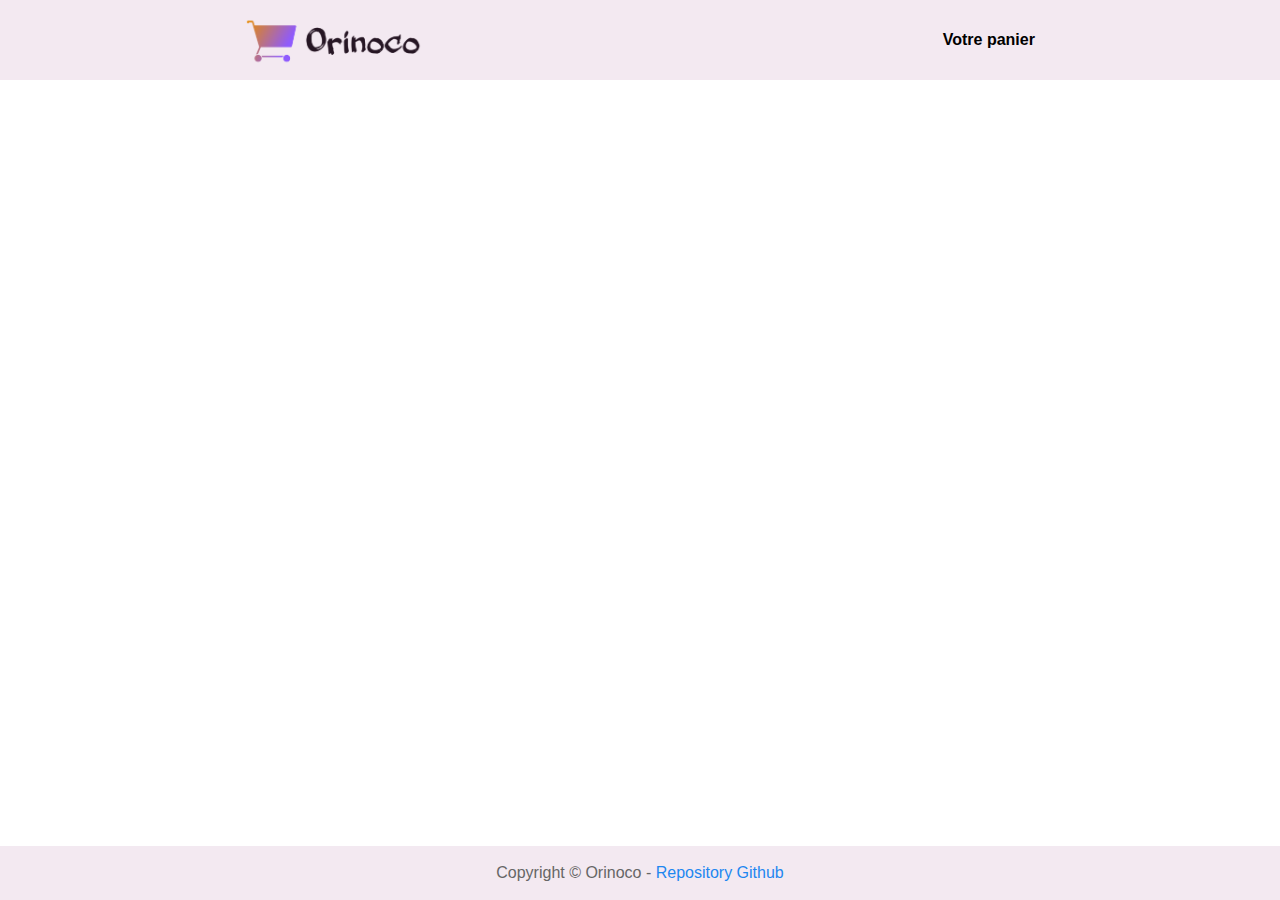
<file: index.html>
<!DOCTYPE html>
<html lang="fr">
<head>
    <meta charset="UTF-8">
    <meta http-equiv="X-UA-Compatible" content="IE=edge">
    <meta name="viewport" content="width=device-width, initial-scale=1.0">
    <title>Orinoco</title>

    <link rel="icon" type="image/png" href="assets/img/favicon.png" />

    <link rel="stylesheet" href="assets/css/uikit.min.css">
    <link rel="stylesheet" href="assets/css/default.css">

    <script src="assets/js/uikit.min.js" defer></script>
    <script src="assets/js/uikit-icons.min.js" defer></script>
    <script src="assets/js/index.js" defer></script>
</head>
<body>
    <header>

        <a href="/" aria-label="Accueil logo"><img class="logo" src="assets/img/logo.png" alt="Logo Orinoco"></a>

        <nav>
            <ul>
                <li><a href="panier.html" aria-label="Panier">Votre panier</a></li>
            </ul>
        </nav>
    </header>

    <main class="uk-container-large uk-margin-large-top uk-margin-large-bottom">

        <div id="articles--list" class="articles" uk-grid></div>

        <template id="articles">
                
            <a href="" id="article--link" class="uk-width-1-3@l uk-width-1-2@m uk-width-1-1@s article">
                <div class="uk-card uk-card-default">
                    <div class="uk-card-media-top">
                        <img id="article--img" src="" alt="">
                    </div>
                    <div class="uk-card-body">
                        <h3 id="article--title" class="uk-card-title title-card"> <span id="article--price" class="uk-badge"></span></h3>
                        <p id="article--description"></p>
                    </div>
                </div>
            </a>
            
        </template>

    </main>

    <footer>
        <p>Copyright &copy; Orinoco - <a href="https://github.com/stevenoyer/StevenOyer_05_21062021" target="_blank">Repository Github</a></p>
    </footer>
</body>
</html>
</file>
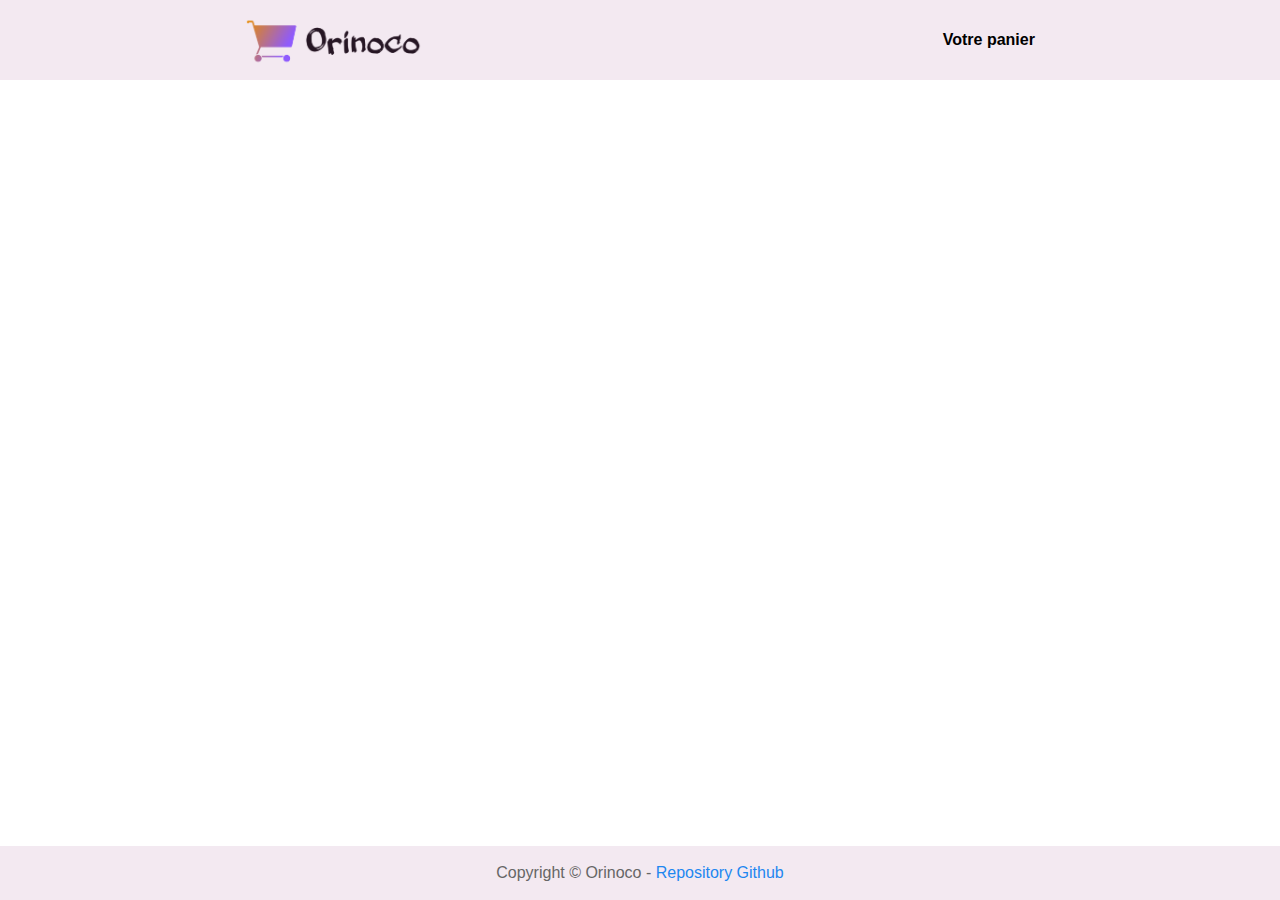
<file: confirmation.html>
<!DOCTYPE html>
<html lang="fr">
<head>
    <meta charset="UTF-8">
    <meta http-equiv="X-UA-Compatible" content="IE=edge">
    <meta name="viewport" content="width=device-width, initial-scale=1.0">
    <title>Orinoco</title>

    <link rel="icon" type="image/png" href="assets/img/favicon.png" />

    <link rel="stylesheet" href="assets/css/uikit.min.css">
    <link rel="stylesheet" href="assets/css/default.css">

    <script src="assets/js/uikit.min.js" defer></script>
    <script src="assets/js/uikit-icons.min.js" defer></script>
    <script src="assets/js/order.js" defer></script>
</head>
<body>
    <header>

        <a href="/" aria-label="Accueil logo"><img class="logo" src="assets/img/logo.png" alt="Logo Orinoco"></a>

        <nav>
            <ul>
                <li><a href="panier.html" aria-label="Panier">Votre panier</a></li>
            </ul>
        </nav>
    </header>

    <main class="uk-container-large uk-margin-large-top uk-margin-large-bottom">

        
        <div class="uk-card uk-card-default uk-card-body uk-width-1-1">
            <h3 class="uk-card-title">Félicitation, votre commande est validée !</h3>
            <p>Voici le numéro de votre commande <span id="orderCommand"></span>. Veuillez bien le conserver.</p>
            <p>Orinoco vous remercie pour votre visite !</p>
            <p>À bientôt !</p>
            <a href="index.html">Retour à l'accueil</a>
        </div>

    </main>

    <footer>
        <p>Copyright &copy; Orinoco - <a href="https://github.com/stevenoyer/StevenOyer_05_21062021" target="_blank">Repository Github</a></p>
    </footer>
</body>
</html>
</file>
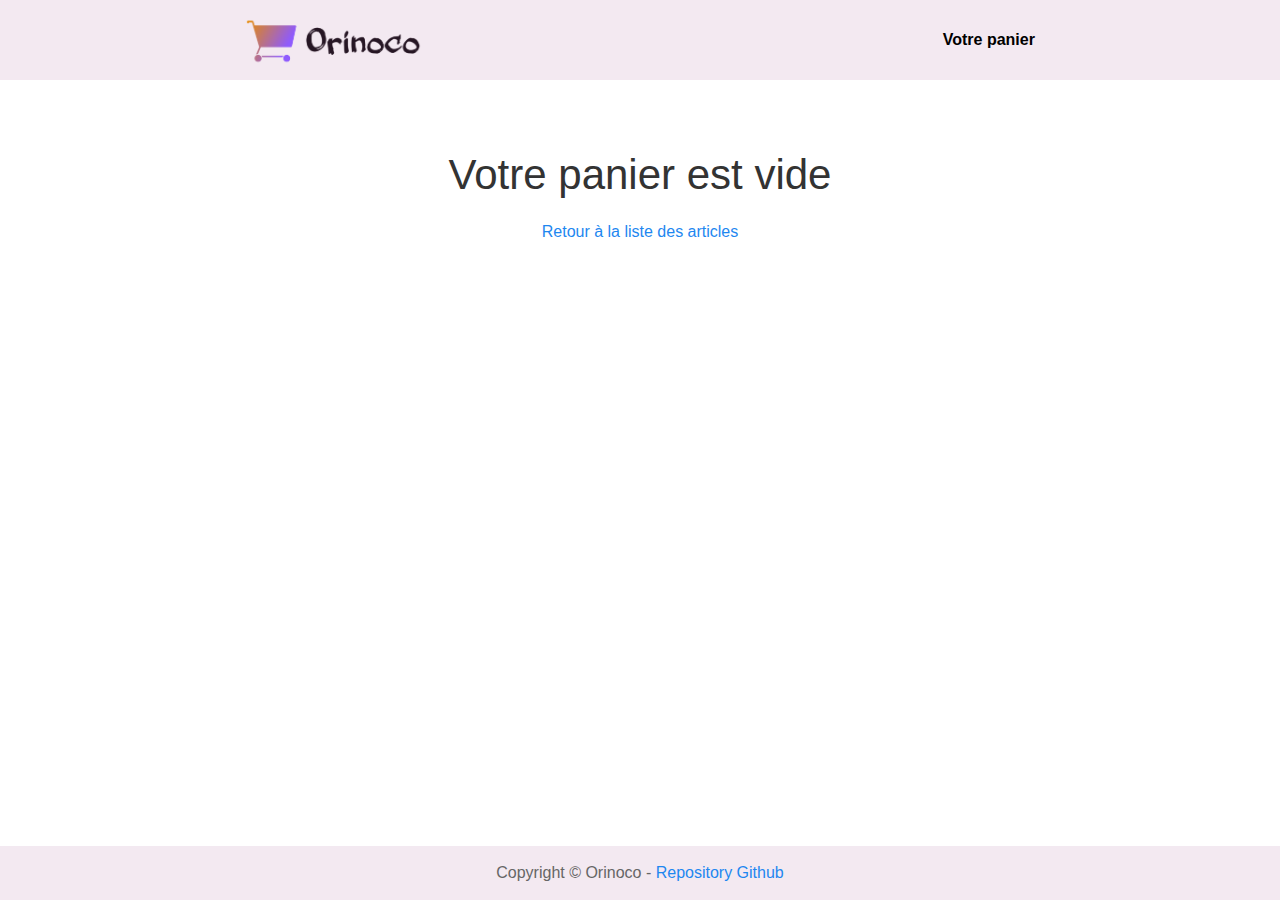
<file: panier.html>
<!DOCTYPE html>
<html lang="fr">
<head>
    <meta charset="UTF-8">
    <meta http-equiv="X-UA-Compatible" content="IE=edge">
    <meta name="viewport" content="width=device-width, initial-scale=1.0">
    <title>Orinoco</title>

    <link rel="icon" type="image/png" href="assets/img/favicon.png" />

    <link rel="stylesheet" href="assets/css/uikit.min.css">
    <link rel="stylesheet" href="assets/css/default.css">

    <script src="assets/js/uikit.min.js" defer></script>
    <script src="assets/js/uikit-icons.min.js" defer></script>
    <script src="assets/js/cart.js" defer></script>
</head>
<body>
    <header>

        <a href="/" aria-label="Accueil logo"><img class="logo" src="assets/img/logo.png" alt="Logo Orinoco"></a>

        <nav>
            <ul>
                <li><a href="panier.html" aria-label="Panier">Votre panier</a></li>
            </ul>
        </nav>
    </header>

    <main class="uk-container-large uk-margin-large-top uk-margin-large-bottom">

        <div id="cart-empty" class="uk-text-center">
            <h1>Votre panier est vide</h1>
            <a href="index.html">Retour à la liste des articles</a>
        </div>

        <div id="cart-block">
            <table id="cart-table" class="uk-table uk-table-responsive uk-table-divider uk-table-middle uk-text-center">
                <thead>
                    <tr>
                        <th class="uk-width-large uk-text-center">Produits</th>
                        <th class="uk-width-large uk-text-center">Quantité</th>
                        <th class="uk-width-large uk-text-center">Montant</th>
                        <th class="uk-width-small uk-text-center"></th>
                    </tr>
                </thead>
                <tbody id="table-products">
                </tbody>
            </table>
    
            <template id="table-cart">
                <tr id="table-tr">
                    <td class="uk-width-large" id="table-img"></td>
                    <td class="uk-width-large" id="table-quantity"></td>
                    <td class="uk-width-large" id="table-amount"></td>
                    <td class="uk-width-small" id="table-trash"><a id="cart--trash" class="uk-icon-link" uk-icon="trash"></a></td>
                </tr>
            </template>
    
            <hr>
            <p id="cart-total" class="uk-text-right">Total de votre commande : <span id="cart-total-price"></span></p>

            <form id="formData" class="uk-grid-small" uk-grid>
                
                <div class="uk-width-1-2@s">
                    <label for="name">Nom</label>
                    <input id="lastname" class="uk-input" name="lastName" type="text" placeholder="Nom" required>
                </div>

                <div class="uk-width-1-2@s">
                    <label for="firstname">Prénom</label>
                    <input id="firstname" class="uk-input" name="firstName" type="text" placeholder="Prénom" required>
                </div>

                <div class="uk-width-1-1">
                    <label for="email">E-mail</label>
                    <input id="email" class="uk-input" name="email" type="email" placeholder="E-mail" required>
                </div>

                <div class="uk-width-1-1">
                    <label for="address">Adresse</label>
                    <input id="address" class="uk-input" name="address" type="text" placeholder="Adresse" required>
                </div>

                <div class="uk-width-1-2@s">
                    <label for="zipcode">Code postal</label>
                    <input id="zipcode" class="uk-input" name="zipcode" type="text" placeholder="Code postal" pattern="[0-9]{5}" required>
                </div>

                <div class="uk-width-1-2@s">
                    <label for="city">Ville</label>
                    <input id="city" class="uk-input" name="city" type="text" placeholder="Ville" required>
                </div>

                <div class="uk-width-1-1 uk-text-center">
                    <input id="validateForm" type="submit" class="uk-button uk-button-primary uk-width-1-1" value="Valider la commande">
                </div>
                
                
            </form>
        </div>


    </main>

    <footer>
        <p>Copyright &copy; Orinoco - <a href="https://github.com/stevenoyer/StevenOyer_05_21062021" target="_blank">Repository Github</a></p>
    </footer>
</body>
</html>
</file>
<file: assets/css/default.css>
html, body {
    width: 100%;
    height: 100%;
}

body {
    display: flex;
    flex-direction: column;
}

main {
    flex: 1 0 auto;
}

header {
    display: flex;
    justify-content: space-around;
    align-items: center;
    background-color: #f3e9f1;
}

header nav ul {
    display: flex;
    justify-content: center;
    align-items: center;
    margin: 0 auto;
}

header nav ul, header nav li {
    list-style: none;
}

header nav a {
    text-decoration: none;
    color: #000;
    font-weight: bold;
    transition: all 0.5s;
}

header nav a:hover {
    text-decoration: none;
    color: #9663f6;
    transition: all 0.5s;
}

main {
    margin: 0 auto;
}

.article {
    transition: all 0.5s;
    text-decoration: none;
}

.article:hover {
    text-decoration: none;
    transition: all 0.5s;
    transform: scale(1.1);
    cursor: pointer;
}

.article:hover .uk-badge {
    background: red;
    transition: all 1s;
}

.uk-badge {
    padding: 15px 10px;
    transition: all 1s;
}

.title-card {
    display: flex;
    align-items: center;
    justify-content: space-between;
}

.articles #article--img {
    height: 15rem;
    width: 100%;
    object-fit: cover;
}

.article--single .uk-badge:hover {
    background: red;
    transition: all 1s;
    cursor: pointer;
}

.logo {
    height: 5rem;
}

footer {
    display: flex;
    justify-content: center;
    align-items: center;
    flex-shrink: 0;
    background-color: #f3e9f1;
}

footer p {
    margin: 0;
    padding: 15px;
}

.uk-notification-message {
    border-radius: 10px;
}

.uk-notification-message.uk-notification-message-success {
    background: #32d296;
    color: #fff;
}

.article-card {
    margin: 20px 0;
}

.article-card::after {
    content: '';
    display: block;
    margin: 20px 0;
    border-bottom: 1px solid #999;
}

.offcanvas-title {
    margin-top: 0;
    text-transform: uppercase;
    font-size: 20px;
}

.article-card .uk-badge {
    background: #1b79d8;
    width: 20px;
    height: 20px;
    color: white;
    padding: 10px;
}

#table-img {
    display: flex;
    flex-direction: column;
    justify-content: center;
    align-items: center;
}

#table-img > p {
    margin: 0;
}

#cart-empty {
    display: none;
}

#formData {
    margin: 50px auto;
    width: 80%;
}

.uk-notification-message.uk-notification-message-danger {
    background: #f0506e;
    border-radius: 10px;
    color: white;
}

#orderCommand {
    font-weight: bold;
}
</file>
